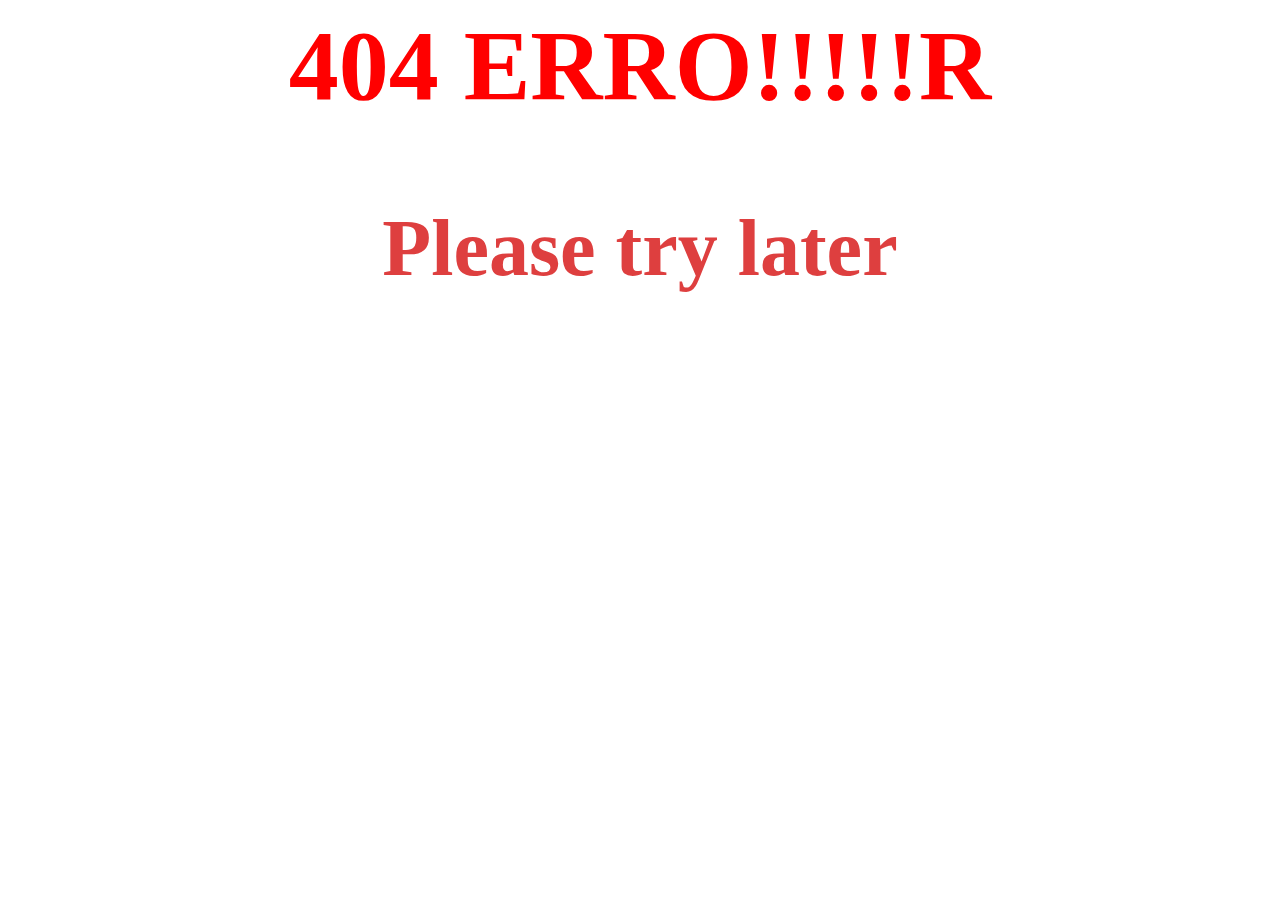
<file: network/templates/dash-my-order.html>
<html lang="en">
<head>
    <meta charset="UTF-8">
    <meta http-equiv="X-UA-Compatible" content="IE=edge">
    <meta name="viewport" content="width=device-width, initial-scale=1.0">
    <title>404</title>
</head>
<body>
    <center><h1 style="color: red; font-size:100px">404 ERRO!!!!!R</h1></center>
    <center><h3 style="color: rgb(222, 63, 63); font-size:80px">Please try later</h3></center>
</body>
</html>
</file>
